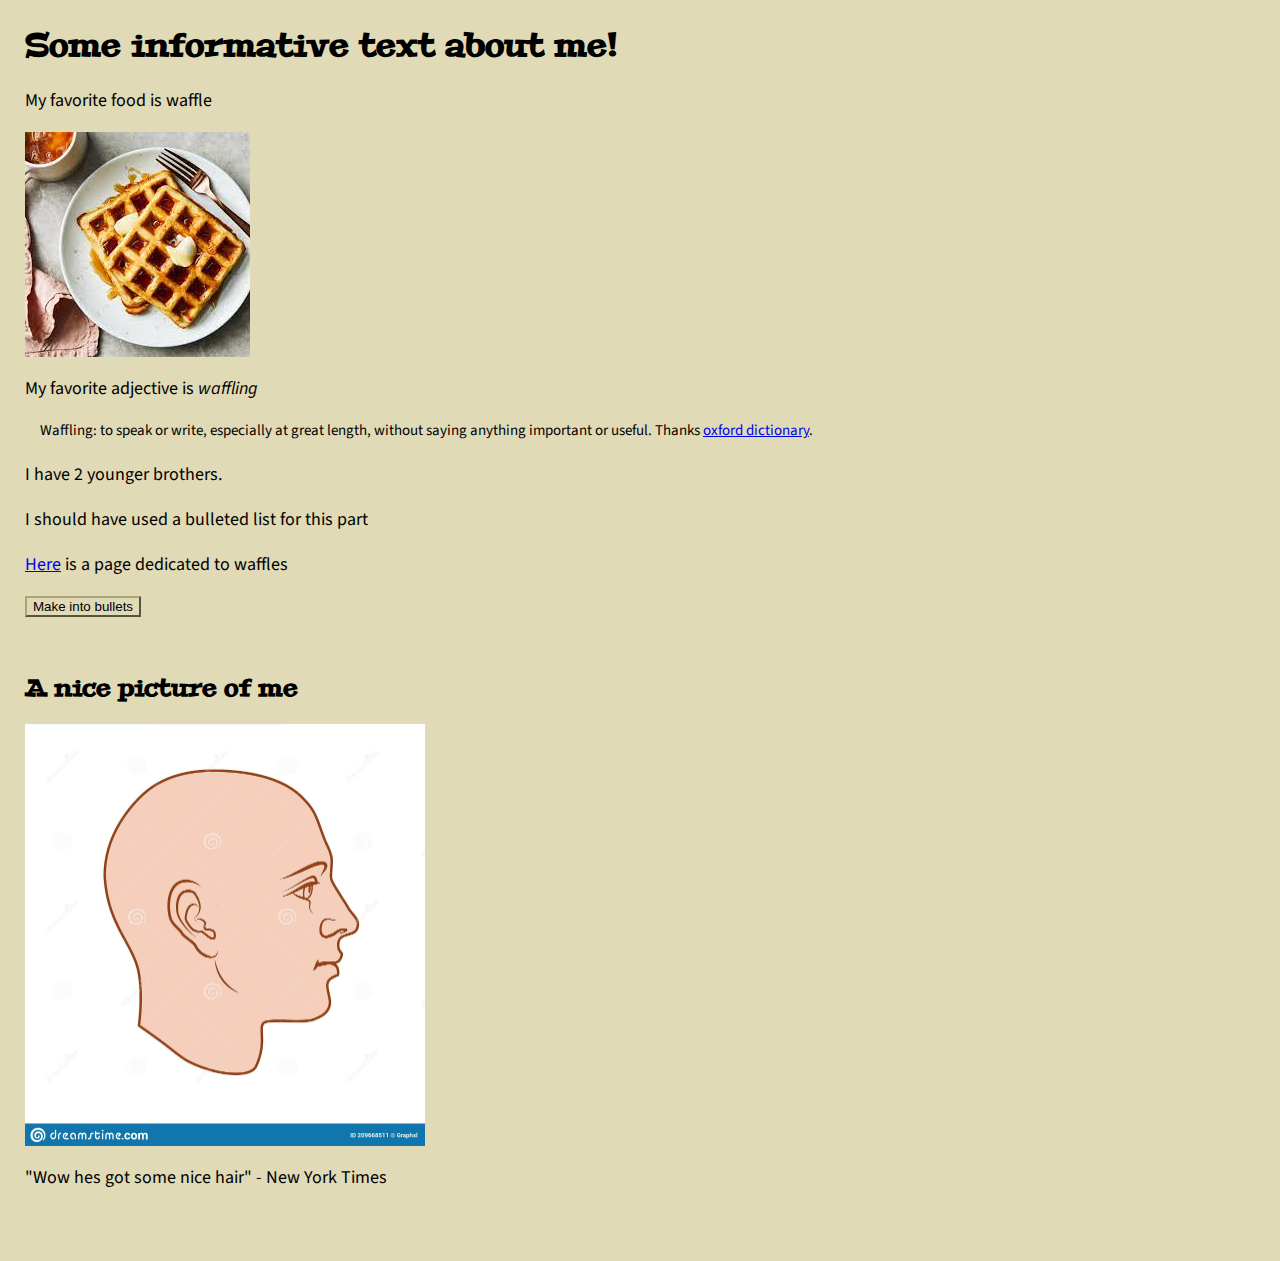
<file: index.html>
<html>
  <head>
    <title>Jeremy Lab 1</title>
    <meta charset="utf-8">
    <meta name="description"
      content="A page dedicated to Jeremy, for Lab 1">
      <link href="style.css" rel="stylesheet" type="text/css">
      <link href="wafflestyle.css" rel="stylesheet" type="text/css">
      <link href="https://fonts.googleapis.com/css2?family=Peralta&display=swap" rel="stylesheet">
      <link href="https://fonts.googleapis.com/css2?family=Source%20Sans%20Pro&display=swap" rel="stylesheet">
      <script src="script.js"></script>
  </head>

  <body>
    <h1>Some informative text about me!</h1>
    <p>My favorite food is waffle</p>
    <img src="images/waffle.jfif" alt="the best food" title="the best food">
    <p>My favorite adjective is <em>waffling</em></p>
    <p><small>&emsp;Waffling: to speak or write, especially at great length, without saying anything important or useful. Thanks <a href="https://www.google.com/search?q=waffling" target="_blank">oxford dictionary</a>.</small></p>
    <p>I have 2 younger brothers.</p>
    <p>I should have used a bulleted list for this part</p>
    <p><a href="waffles.html">Here</a> is a page dedicated to waffles</p>

    <ul id="list">
    </ul>

    <p id="lowerText"></p>

    <input class = "button" type="button" id="button1" value="Make into bullets" onclick="showImg()"><br>
    <img id="bullets" src="images/bullets.png" alt="literal bullets"></img>
    <p id="text"></p>
    <input class = "button" type="button" id="button2" value="Make into bulleted list" onclick="makeList()"><br>


    <h2>A nice picture of me</h2>
    <img src="images/portrait.jpeg" alt="me" width="400" height="422"></img>

    <p>"Wow hes got some nice hair" - New York Times</p>
  </body>

    
</html>
</file>
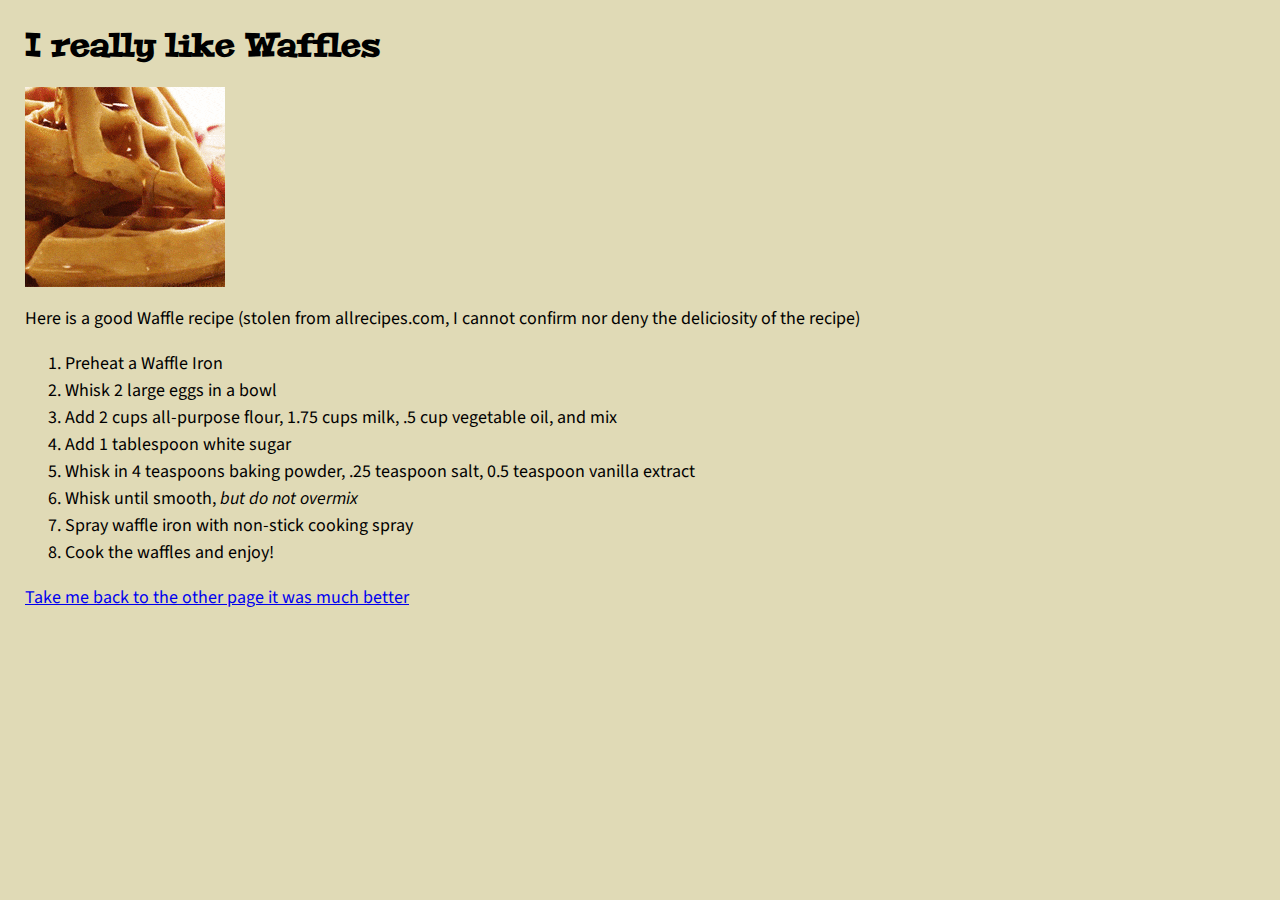
<file: waffles.html>
<html>
    <head>
        <title>Jeremy Lab 1</title>
        <meta charset="utf-8">
        <meta name="description"
          content="A page dedicated to Jeremy, for Lab 1">
          <link href="style.css" rel="stylesheet" type="text/css">
          <link href="wafflestyle.css" rel="stylesheet" type="text/css">
          <link href="https://fonts.googleapis.com/css2?family=Peralta&display=swap" rel="stylesheet">
          <link href="https://fonts.googleapis.com/css2?family=Source%20Sans%20Pro&display=swap" rel="stylesheet">
      </head>
    <body>
        <h1>I really like Waffles</h1>
        <img src="images/wafflegif.gif"><img>
        <p>Here is a good Waffle recipe (stolen from allrecipes.com, I cannot confirm nor deny the deliciosity of the recipe)</p>
        <ol>
            <li>Preheat a Waffle Iron</li>
            <li>Whisk 2 large eggs in a bowl</li>
            <li>Add 2 cups all-purpose flour, 1.75 cups milk, .5 cup vegetable oil, and mix</li>
            <li>Add 1 tablespoon white sugar</li>
            <li>Whisk in 4 teaspoons baking powder, .25 teaspoon salt, 0.5 teaspoon vanilla extract</li>
            <li>Whisk until smooth, <em>but do not overmix</em></li>
            <li>Spray waffle iron with non-stick cooking spray</li>
            <li>Cook the waffles and enjoy!</li>
        </ol>
        <p><a href="index.html">Take me back to the other page it was much better</a></p>
    </body>
</html>
</file>
<file: style.css>
p, li {
    font-size: 16px;
    line-height: 1.5;
}
    #bullets {
    display: none;
}
    #button2{
    display: none;
}
</file>
<file: wafflestyle.css>
p, li {
    font-size: 18px;
    line-height: 1.5;
    font-family: 'Source Sans Pro', 'Regular 400';
}
h1 {
    font-family: 'Peralta', 'Regular 400';
}
h2 {
    font-family: 'Peralta', 'Regular 400';
}
.button {
    border-color: #ACA475;
    background-color: #E0DAB6;
}
html{
    background-color: #E0DAB6;
    padding-bottom: 40px;
}
body{
    margin: 25;
    padding-bottom: 5px;
}
</file>
